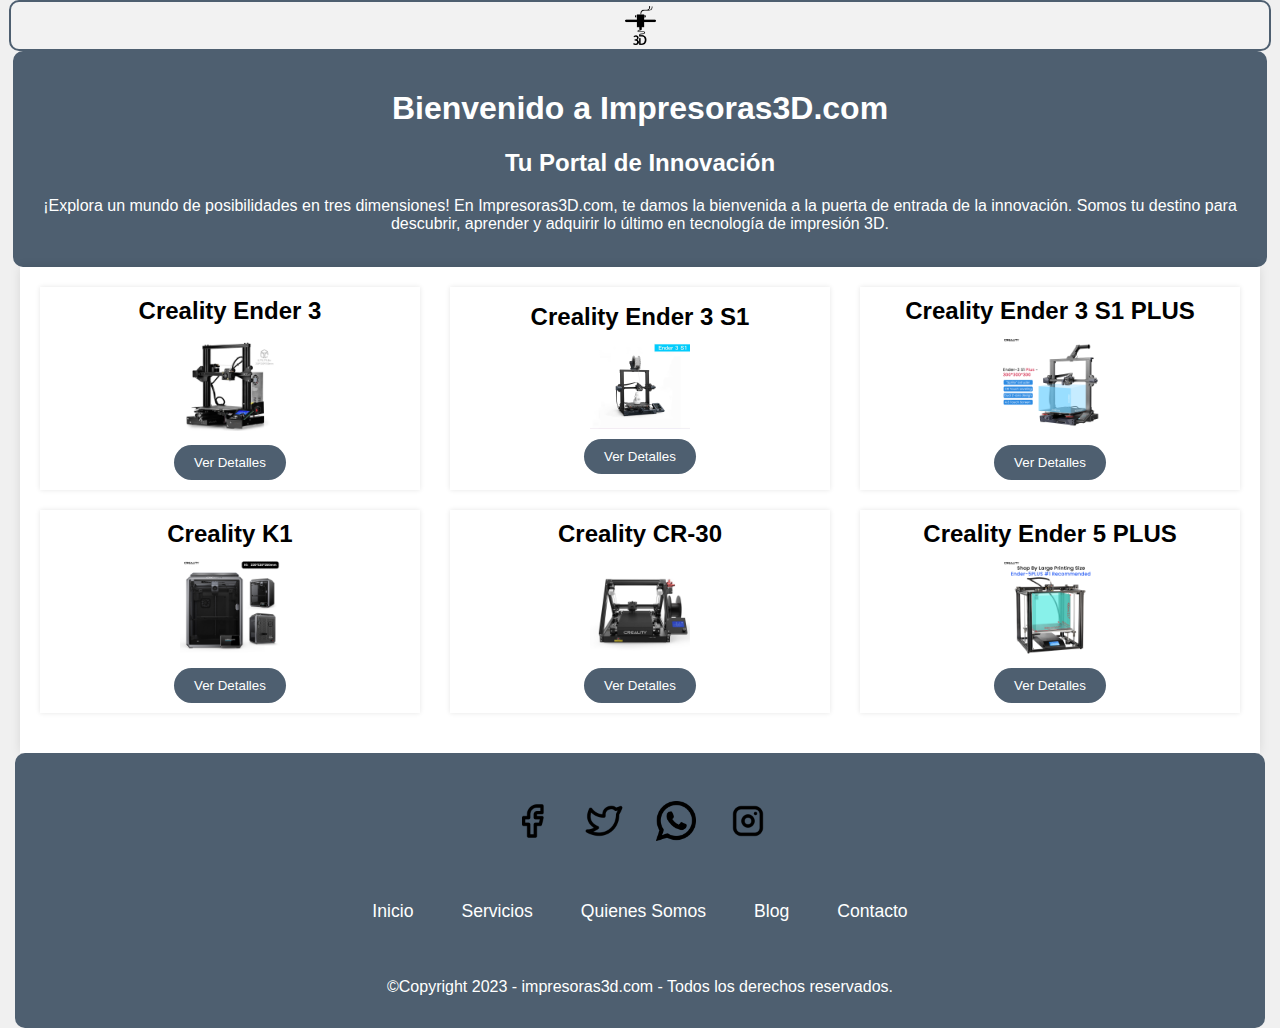
<file: index.html>
<!DOCTYPE html>
<html lang="es">
<head>
    <meta charset="UTF-8">
    <meta name="viewport" content="width=device-width, initial-scale=1.0">
    <meta name="description" content="e-commerce" />
    <meta name="author" content="Mario Alberto ACHUCARRO" />
    <title>Landing Page de Productos</title>
    <link rel="icon" href="img/favicon.png" sizes="16x16">
    <link rel="stylesheet" href="css/style.css">
</head>

<body>

    <header class="header-landing">
        <div class="wrap-logo">
          <img src="img/3d.png" alt="logo" class="logo-header">
        </div>
    </header>

    <header>
        <h1>Bienvenido a Impresoras3D.com</h1>
        <h2>Tu Portal de Innovación</h2>
        <p>¡Explora un mundo de posibilidades en tres dimensiones! En Impresoras3D.com, te damos la bienvenida a la puerta de entrada de la innovación. Somos tu destino para descubrir, aprender y adquirir lo último en tecnología de impresión 3D.</p>
    </header>

    <main>
        <section class="productos" id="lista-productos">
            <!-- La lista de productos se generará aquí dinámicamente -->
        </section>
    </main>

    <footer class="footer-section">
        <div class="wrap-footer-section">
          <div class="wrap-social-logos">
            <ul>
              <li>
                <a href="https://www.facebook.com/">
                  <img src="img/facebook.png" alt="facebook" class="social-logo">
                </a>
              </li>
              <li>
                <a href="https://twitter.com/">
                  <img src="img/twitter.png" alt="twitter" class="social-logo">
                </a>
              </li>
              <li>
                <a href="https://www.whatsapp.com/">
                  <img src="img/whatsapp.png" alt="whatsapp" class="social-logo">
                </a>
              </li> 
              <li>
                <a href="https://www.instagram.com/">
                  <img src="img/instagram.png" alt="instagram" class="social-logo">
                </a>
              </li>
            </ul>
          </div>
        </div>
    
        <div class="menu-footer-section">
          <div class="wrap-menu-footer-section">
            <ul>
              <li></a>Inicio</li>
              <li></a>Servicios</li>
              <li></a>Quienes Somos</li>
              <li></a>Blog</li>
              <li></a>Contacto</li>
            </ul>
          </div>
        </div>
    
        <div class="menu-footer-section">
          <div class="footer-creds">
            <p>©Copyright 2023 - impresoras3d.com - Todos los derechos reservados.</p>
          </div>
        </div>

    </footer>
    
    <script src="script.js"></script>
</body>
</html>
</file>
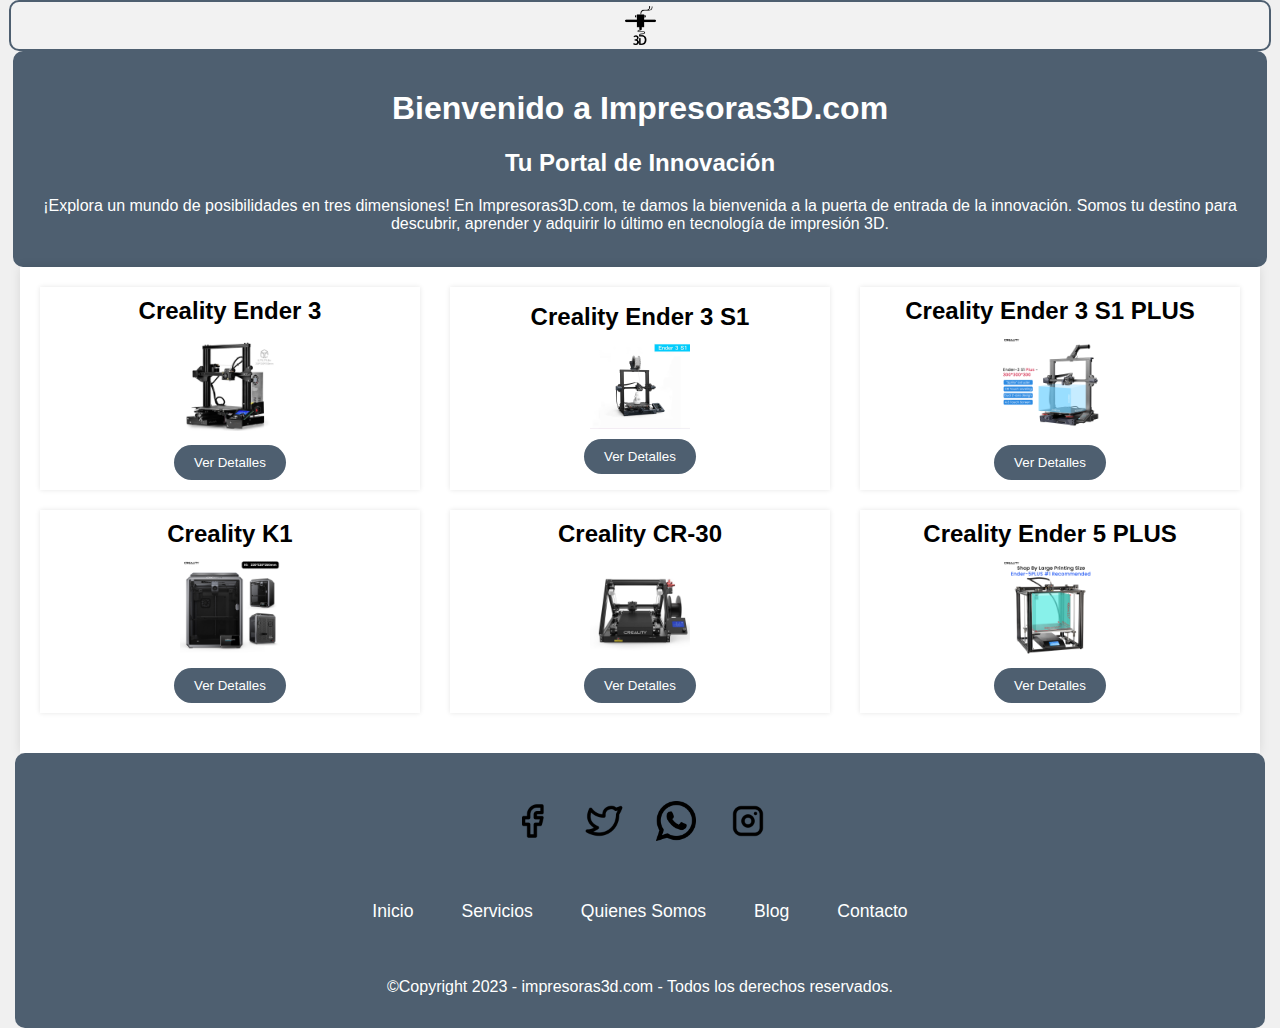
<file: detalle.html>
<!DOCTYPE html>
<html lang="es">
<head>
    <meta charset="UTF-8">
    <meta name="viewport" content="width=device-width, initial-scale=1.0">
    <title>Detalle del Producto</title>
    <link rel="icon" href="img/favicon.png" sizes="16x16">
    <link rel="stylesheet" href="css/style.css">
</head>
<body>

    <header class="header-landing">
        <div class="wrap-logo">
          <img src="img/3d.png" alt="" class="logo-header">
        </div>
    </header>

    <header>
        <h1>Descripción del Artículo</h1>
    </header>

    <main>
        <section class="detalle-producto" id="detalle-container">
            <!-- Los detalles del producto se mostrarán aquí dinámicamente -->
        </section>
        <button class="volver">Volver</button>
    </main>
    
    <script src="script.js"></script>
</body>
</html>
</file>
<file: css/style.css>
/* Estilo general para el cuerpo de la página */
html, body {
    margin: 0;
    padding: 0;
    font-family: 'Segoe UI', Tahoma, Geneva, Verdana, sans-serif;
    background-color: #f0f0f0;
}

/* Estilo para el encabezado */
header {
    border: 2px solid #4e5f70;
    max-width: 1250px;
    margin: 0 auto;
    padding: 1rem 0;
    background-color: #4e5f70;
    color: #ffffff;
    border-radius: 10px;
    text-align: center;
}

.header-landing {
    display: flex;
    justify-content: center;
    background: #f2f2f2;
    padding: 0.25rem;
}

.logo-header {
    max-width: 35px;
    height: 100%;
    width: 100%;
}

/* Estilo para el contenido principal */
main {
    max-width: 1200px;
    margin: 0 auto;
    padding: 20px;
    background-color: #fff;
    box-shadow: 0 0 10px rgba(0, 0, 0, 0.1);
}

/* Estilo para la lista de productos */
.productos {
    display: flex;
    flex-wrap: wrap;
    justify-content: space-between;
}

.producto {
    width: calc(33.33% - 20px);
    margin-bottom: 20px;
    background-color: #fff;
    box-shadow: 0 0 5px rgba(0, 0, 0, 0.1);
    transition: transform 0.3s;
    display: flex;
    flex-direction: column;
    justify-content: center;
    align-items: center;
}

.producto:hover {
    transform: translateY(-5px);
}

.producto h2 {
    font-size: 1.5rem;
    margin: 10px;
    text-align: center;
}

.producto p {
    margin: 0 10px 10px;
    text-align: justify;
}

/* Estilo para las estrellas llenas */
.estrella-llena {
    color: gold;
    font-size: 45px;
    margin-right: 4px;
}

/* Estilo para las estrellas vacías */
.estrella-vacia {
    color: lightgray;
    font-size: 45px;
    margin-right: 4px;
}

/* Estilo para el botón "Ver Detalles" */
.ver-detalle {
    display: block;
    margin: 10px auto;
    padding: 10px 20px;
    background-color: #4e5f70;
    color: #fff;
    border-radius: 2rem;
    border: none;
    cursor: pointer;
}

.ver-detalle:hover {
    background-color: #3c4d5d;
}

/* Estilo para la página de detalles */
.detalle-producto {
    text-align: center;
}

.detalle-producto p {
    text-align: justify;
}

.detalle-producto img {
    max-width: 100%;
    height: auto;
}

/* Estilo para el botón de volver en la página de detalles */
.volver {
    display: block;
    margin: 20px auto;
    padding: 10px 20px;
    background-color: #4e5f70;
    color: #fff;
    border-radius: 1rem;
    border: none;
    cursor: pointer;
}

.volver:hover {
    background-color: #3c4d5d;
}

/** Footer **/
.footer-section {
    max-width: 1250px;
    margin: 0 auto;
    padding: 1rem 0;
    background-color: #4e5f70;
    color: #ffffff;
    border-radius: 10px;
}

.wrap-social-logos ul,
.wrap-menu-footer-section ul {
    display: flex;
    justify-content: center;
    list-style: none;
    padding: 0;
}

.social-logo {
    max-width: 40px;
    width: 100%;
    padding: 1rem;
}

.wrap-menu-footer-section ul li {
    font-size: 1.1rem;
    padding: 1.5rem;
}

.footer-creds {
    display: flex;
    justify-content: center;
}

/* Estilos para hacer la página responsive */
@media screen and (max-width: 768px) {
    .productos {
        flex-direction: column;
    }

    .producto {
        width: 100%;
    }

    /* Estilo para el footer en pantallas más pequeñas */
    .footer-section {
        padding: 1rem;
        text-align: center;
    }

    .wrap-social-logos ul,
    .wrap-menu-footer-section ul {
        flex-direction: column;
    }

    .wrap-menu-footer-section ul li {
        padding: 0.5rem;
        text-align: center;
    }

    .social-logo {
        padding: 0.5rem;
    }
}
</file>
